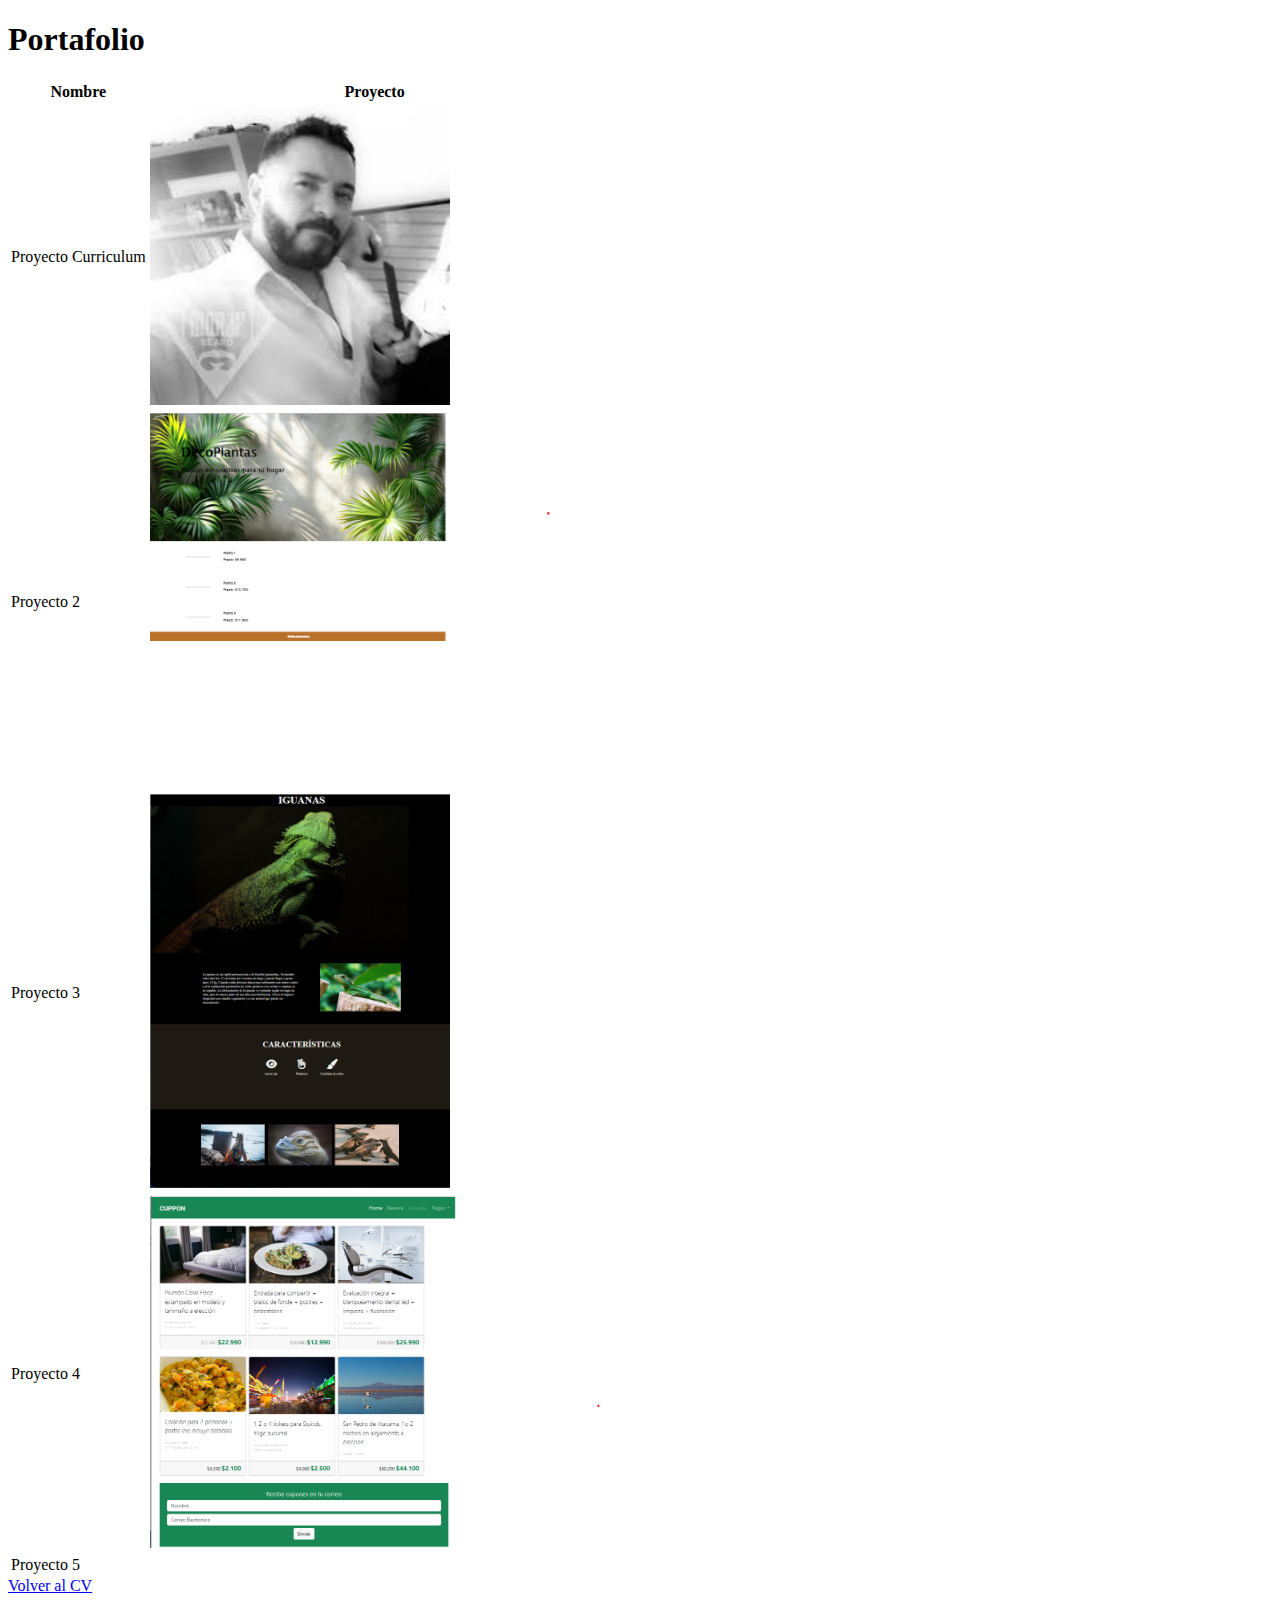
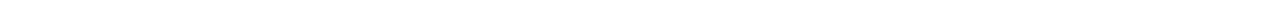
<file: portafolio.html>
<!DOCTYPE html>
<html lang="en">
<head>
    <meta charset="UTF-8">
    <meta name="viewport" content="width=device-width, initial-scale=1.0">
    <title>Portafolio</title>
</head>
<body>
    <h1>Portafolio</h1>
    <table>
        <tr>
            <th>Nombre</th>
            <th>Proyecto</th>
        </tr>
        <tr>
            <td>Proyecto Curriculum</td>
            <td>
                <img src="./assets/img/jorge.jpeg" width="300px" alt="Vista de un CV">
            </td>
        </tr>
        <tr>
            <td>Proyecto 2</td>
            <td>
                <img src="./assets/img/proy_plantas.png"
                width="400px" alt="pagina plantas">
            </td>
        </tr>
        <tr>
            <td>Proyecto 3</td>
            <td>
                <img src="./assets/img/proy_iguana.png" width="300px" alt="pagina iguanas">
            </td>
        </tr>
        <tr>
            <td>Proyecto 4</td>
            <td>
                <img src="./assets/img/proyecto_cupon.png" width="450px" alt="imagen promo turismo">
            </td>
        </tr>
        <tr>
            <td>Proyecto 5</td>
        </tr>
    </table>
    <a href="index.html">Volver al CV</a>
</body>
</html>
</file>
